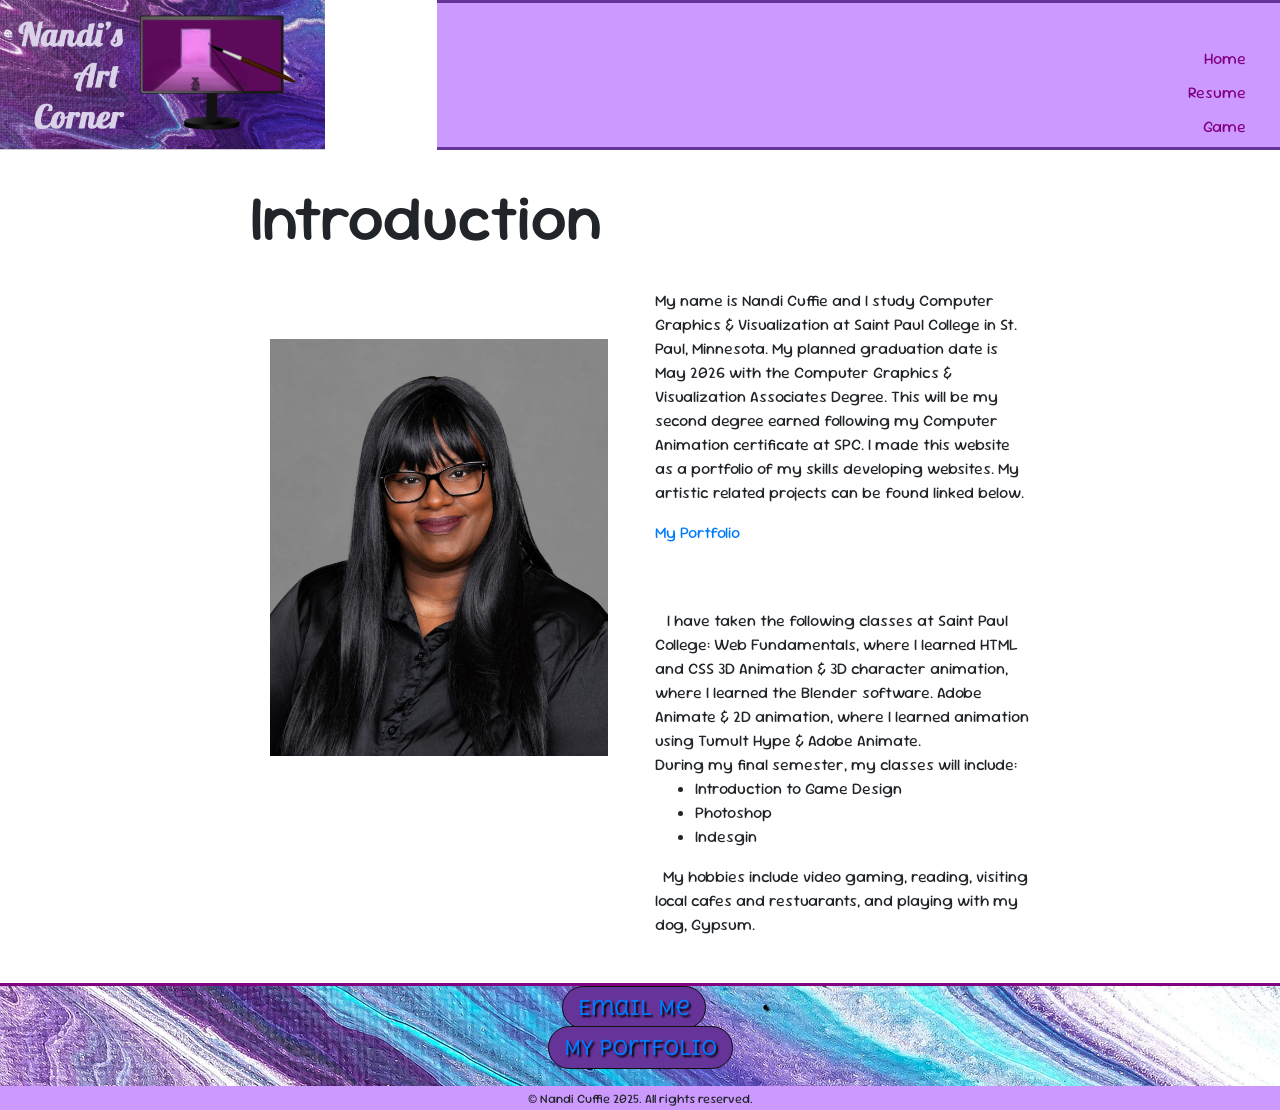
<file: index.html>
<!DOCTYPE html>
<html lang="en">
<head>
	<meta charset="utf-8">
	<meta name="viewport" content="width=device-width, initial-scale=1, minimum-scale=1" />
	<meta name="description" content="This is my display of skills gained while in HTML web development class while at Saint Paul College.">
	<title>Nandi Cuffie:: HTML Portfolio</title>
	<link rel="stylesheet" href="https://cdnjs.cloudflare.com/ajax/libs/font-awesome/4.7.0/css/font-awesome.min.css">
<link rel="stylesheet" href="https://cdn.jsdelivr.net/npm/bootstrap@4.6.1/dist/css/bootstrap.min.css">

	<link rel="stylesheet" href="style.css">
</head>
<body>
	
	

	<div class="row">
		<div class="col-sm-4">
			  <img class="logo-image" src="images/logo.png" alt="Title: Nandi's Art Corner with logo of computer and a paintbrush"></img>
		 </div>
	
	
		<div class="col-sm-8">
			 <nav>
				<ul>
					<li><a href="index.html">Home</a></li>
					<li><a href="resume.html">Resume</a></li>
					<li><a href="game.html">Game</a></li>
				</ul>
			</nav>
		 </div>
	</div>



<!--This is the main section-->
	
	<main>
		<h1>Introduction</h1>
			<br>
				<div class="row">
				 <div class="col-sm-6">
			            <p><img src="images/headshot.jpg" height="321" width="397" alt="headshot photo of Nandi Cuffie" class="home-headshot-photo"></p>
			     </div>
	 			<div class="col-sm-6">
			            <p>My name is Nandi Cuffie and I study Computer Graphics & Visualization at Saint Paul College in St. Paul, Minnesota. My planned graduation date is May 2026 with the Computer Graphics & Visualization Associates Degree. This will be my second degree earned following my Computer Animation certificate at SPC. I made this website as a portfolio of my skills developing websites. My artistic related projects can be found linked below.
					<p><a href="https://www.nandisartcorner.com" target="_blank">My Portfolio</a></p>
			</br> 


			<br>&nbsp;&nbsp;
				I have taken the following classes at Saint Paul College:
			Web Fundamentals, where I learned HTML and CSS
			3D Animation & 3D character animation, where I learned the Blender software.
			Adobe Animate & 2D animation, where I learned animation using Tumult Hype & Adobe Animate.
			</br>

			During my final semester, my classes will include:
				<ul>
					<li>Introduction to Game Design</li>
					<li>Photoshop</li>
					<li>Indesgin </li>
				</ul>

			 &nbsp;&nbsp;My hobbies include video gaming, reading, visiting local cafes and restuarants, and playing with my dog, Gypsum. 
				</p>
			    </div>
			</div>
			

				

		
		
	</main>
<!--End of Main-->

<!--Bottom of webpage-->
	<footer>
		<div class="resume-foot">
			<h1>
				<p><a href="mailto:nandisartcorner@outlook.com" class="my-button">Email Me</a> &bull;
				<p><a href="https://www.nandisartcorner.com" class="my-button" target="_blank">My Portfolio</a></p>
			</h1>
		</div>
		<small>&copy; Nandi Cuffie 2025. All rights reserved. </small>
	</footer>
	<!--jQuery, Popper, and Bootstrap Javascript files-->
<script src="https://cdn.jsdelivr.net/npm/jquery@3.6.0/dist/jquery.slim.min.js"></script>
<script src="https://cdn.jsdelivr.net/npm/popper.js@1.16.1/dist/umd/popper.min.js"></script>
<script src="https://cdn.jsdelivr.net/npm/bootstrap@4.6.1/dist/js/bootstrap.bundle.min.js"></script>

</body>
</html>
</file>
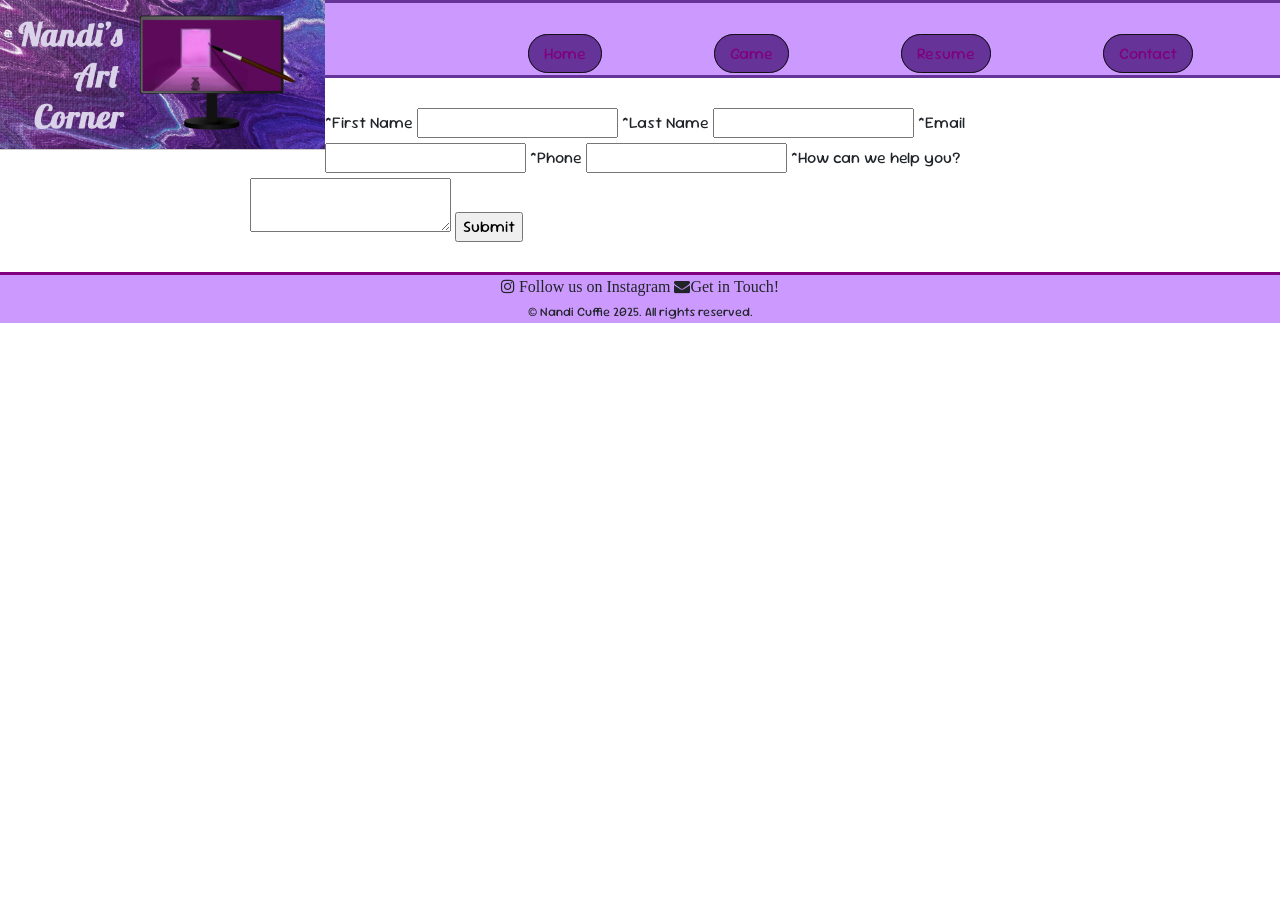
<file: contact.html>
<!DOCTYPE html>
<html lang="en">
<head>
	<meta charset="utf-8">
	<meta name="viewport" content="width=device-width, initial-scale=1, minimum-scale=1" />
	<meta name="description" content="This is my display of skills to create contact forms while in HTML web development class while at Saint Paul College.">
	<title>Nandi Cuffie:: HTML Portfolio Contact Page</title>
	<link rel="stylesheet" href="https://cdnjs.cloudflare.com/ajax/libs/font-awesome/4.7.0/css/font-awesome.min.css">
<link rel="stylesheet" href="https://cdn.jsdelivr.net/npm/bootstrap@4.6.1/dist/css/bootstrap.min.css">

	<link rel="stylesheet" href="style.css">
</head>

<header>
	<img src="images/logo.png" alt="Title: Nandi's Art Corner with logo of computer and a paintbrush" height="1058" width="488" class="logo-image">
</header>


<body>
	
	<nav>
		<ul>
			<a href="index.html" class="my-button">Home</a>&nbsp;&nbsp;
			<a href="game.html" class="my-button">Game</a>&nbsp;&nbsp;
			<a href="resume.html" class="my-button">Resume</a>&nbsp;&nbsp;
			<a href="contact.html" class="my-button">Contact</a>&nbsp;&nbsp;
		</ul>
	</nav>
	

<!--This is the main section-->
	
	<main>
		
		 
		<form 
 			 action="https://webdevstudents.com/portfolio/submit-form.php"
 			 method="post"
  
			 label for="first_name">*First Name</label>
			 <input type="text" name="first_name" id="first_name" required>

			 <label for="last_name">*Last Name</label>
			 <input type="text" name="last_name" id="last_name" required>

			<label for="email">*Email</label>
			<input type="email" name="email" id="email" required>

			<label for="phone">*Phone</label>
			<input type="phone" name="phone" id="phone" required>

			<label for="comments">*How can we help you?</label> 
			<textarea id="comments" name="comments" required></textarea>

			<input type="submit">

		</form>
	</main>
<!--End of Main-->

<!--Bottom of webpage-->
	<footer>
			<i class="fa fa-instagram" aria-hidden="true"> Follow us on Instagram</i>

			<i class="fa fa-envelope" aria-hidden="true">Get in Touch!</i><br>


		<small>&copy; Nandi Cuffie 2025. All rights reserved. </small>
	</footer>
	<!--jQuery, Popper, and Bootstrap Javascript files-->
<script src="https://cdn.jsdelivr.net/npm/jquery@3.6.0/dist/jquery.slim.min.js"></script>
<script src="https://cdn.jsdelivr.net/npm/popper.js@1.16.1/dist/umd/popper.min.js"></script>
<script src="https://cdn.jsdelivr.net/npm/bootstrap@4.6.1/dist/js/bootstrap.bundle.min.js"></script>

</body>
</html>
</file>
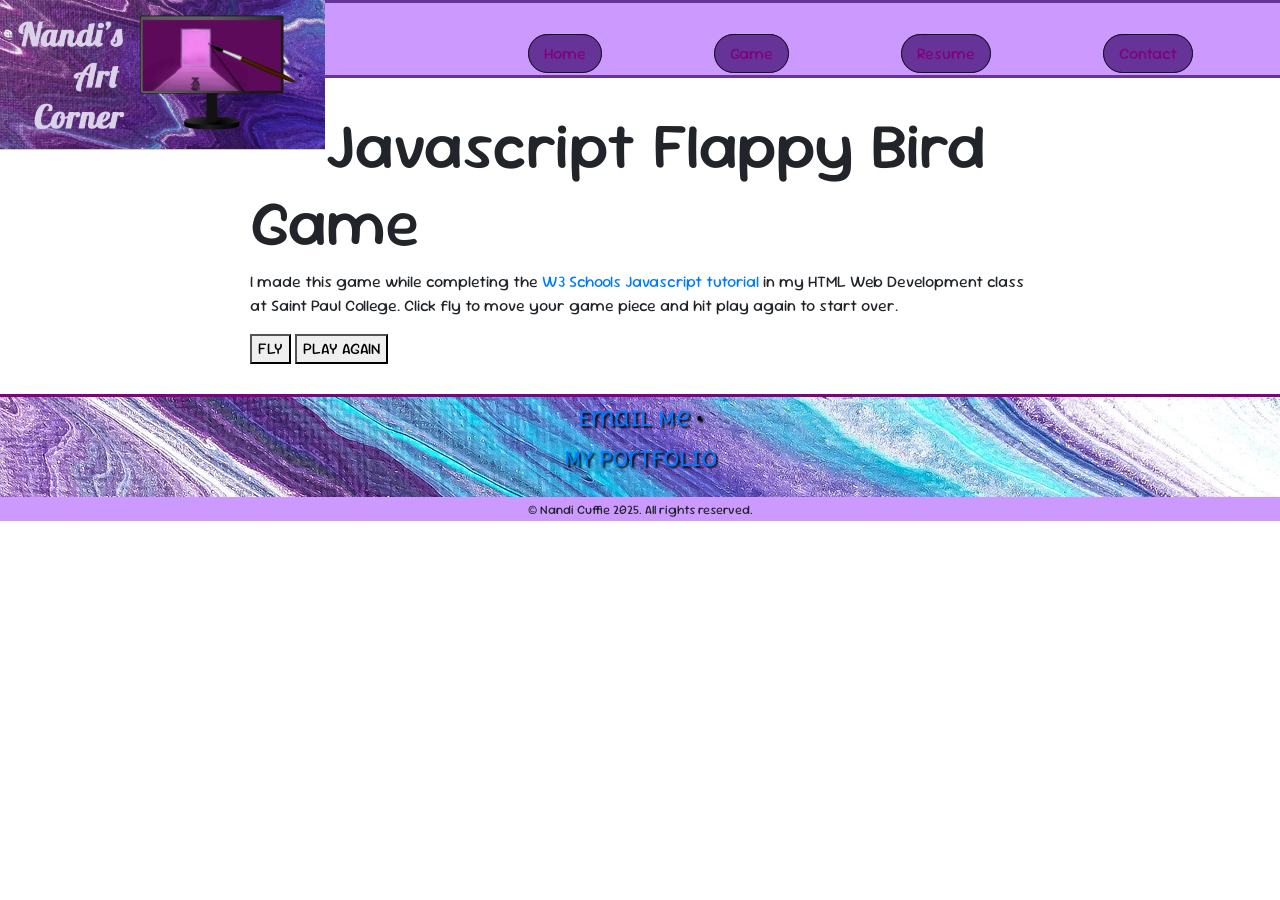
<file: game.html>
<!DOCTYPE html>
<html lang="en">
<head>
  <meta charset="utf-8">
  <meta name="viewport" content="width=device-width, initial-scale=1, minimum-scale=1" />
  <meta name="description" content="This is my display of javascript skills gained while in HTML web development class while at Saint Paul College.">
  <title>Nandi Cuffie:: Javascript Game</title>
  <link rel="stylesheet" href="https://cdnjs.cloudflare.com/ajax/libs/font-awesome/4.7.0/css/font-awesome.min.css">
<link rel="stylesheet" href="https://cdn.jsdelivr.net/npm/bootstrap@4.6.1/dist/css/bootstrap.min.css">

  <link rel="stylesheet" href="style.css">
</head>

<header>
  <img src="images/logo.png" alt="Title: Nandi's Art Corner with logo of computer and a paintbrush" height="1058" width="488" class="logo-image">
</header>


<body>
  
  <nav>
    <ul>
      <a href="index.html" class="my-button">Home</a>&nbsp;&nbsp;
      <a href="game.html" class="my-button">Game</a>&nbsp;&nbsp;
      <a href="resume.html" class="my-button">Resume</a>&nbsp;&nbsp;
      <a href="contact.html" class="my-button">Contact</a>&nbsp;&nbsp;
    </ul>
  </nav>
  
 <style>
      canvas {
      border: 1px solid #d3d3d3;
      background-color: #f1f1f1;
      margin: 0;
      display: block;
      }
  </style>
</head>


<!--Start Game code. -->
<body onload="startGame()">


   <!-- This code will go into the <main> section. This div holds the game and game button -->

   <main>

            <h1>Javascript Flappy Bird Game</h1>
              <p>I made this game while completing the <a href="https://www.w3schools.com/graphics/game_intro.asp">W3 Schools Javascript tutorial</a> in my HTML Web Development class at Saint Paul College. Click fly to move your game piece and hit play again to start over. </p>

             <div id="game" ></div>
             <div class="game-controls">
                <button class="myButton" onmousedown="accelerate(-0.2)" onmouseup="accelerate(0.05)">FLY</button>
                <a href=""><button class="myButton">PLAY AGAIN</button></a>
             </div>
            

<!-- This is the JavaScript for the game it goes into the <main> section underneath the code above-->
       <script>
          var myGamePiece;
          var myBackground;
          var myObstacles = [];
          var myScore;

          /* Add variables for the height and width */
var canvasWidth = 640;
var canvasHeight = 360;
/*Test to see if I have a screen less than 768 pixels and if so, change the canvas size */
if (window.innerWidth < 768){
  canvasWidth = 300;
  canvasHeight= 300;
}

<!--There are two versions of controls...one for desktop that uses a mouse and one for mobile devices The desktop has the desktop class and the mobile has the mobile class-->
<div class="game-controls desktop">
  <button class="myButton" onmousedown="accelerate(-0.2)" onmouseup="accelerate(0.05)">FLAP WINGS</button>
  <a href="" ><button class="myButton">PLAY AGAIN</button></a>
</div>
          
<div class="game-controls mobile">
  <button class="myButton" ontouchstart="accelerate(-0.2)" ontouchend="accelerate(0.05)">FLAP WINGS</button>
  <a href="" ><button class="myButton">PLAY AGAIN</button></a>
</div>

          
          function startGame() {
              myGamePiece = new component(30, 30, "rebeccapurple", 10, 120);
              myGamePiece.gravity = 0.05;
              myScore = new component("30px", "Consolas", "purple", 420, 40, "text");
              myBackground = new component(640, 360, "forest.jpg", 0, 0, "image");
              myGameArea.start();
          }
          
          var myGameArea = {
              canvas : document.createElement("canvas"),
              start : function() {
                  this.canvas.width = 640;
                  this.canvas.height = 360;
                  this.context = this.canvas.getContext("2d");
                  var myGame = document.getElementById("game");
                  myGame.insertBefore(this.canvas, myGame.childNodes[0]);        
                  this.frameNo = 0;
                  this.interval = setInterval(updateGameArea, 20);
               },
              clear : function() {
                  this.context.clearRect(0, 0, this.canvas.width, this.canvas.height);
              }
          }
          
          function component(width, height, color, x, y, type) {
              this.type = type;
              if (type=="image" || type == "background") {
                this.image = new Image();
                this.image.src = color;
              }
              this.score = 0;
              this.width = width;
              this.height = height;
              this.speedX = 0;
              this.speedY = 0;    
              this.x = x;
              this.y = y;
              this.gravity = 0;
              this.gravitySpeed = 0;
              this.update = function() {
                  ctx = myGameArea.context;
                  if (this.type == "text") {
                      ctx.font = this.width + " " + this.height;
                      ctx.fillStyle = color;
                      ctx.fillText(this.text, this.x, this.y);
                  } else {
                      ctx.fillStyle = color;
                      ctx.fillRect(this.x, this.y, this.width, this.height);
                  }
              }
              this.newPos = function() {
                  this.gravitySpeed += this.gravity;
                  this.x += this.speedX;
                  this.y += this.speedY + this.gravitySpeed;
                  this.hitBottom();
              }
              this.hitBottom = function() {
                  var rockbottom = myGameArea.canvas.height - this.height;
                  if (this.y > rockbottom) {
                      this.y = rockbottom;
                      this.gravitySpeed = 0;
                  }
               }
              this.crashWith = function(otherobj) {
                  var myleft = this.x;
                  var myright = this.x + (this.width);
                  var mytop = this.y;
                  var mybottom = this.y + (this.height);
                  var otherleft = otherobj.x;
                  var otherright = otherobj.x + (otherobj.width);
                  var othertop = otherobj.y;
                  var otherbottom = otherobj.y + (otherobj.height);
                  var crash = true;
                  if ((mybottom < othertop) || (mytop > otherbottom) || (myright < otherleft) || (myleft > otherright)) {
                      crash = false;
                  }
                  return crash;
              }
          }
          
          function updateGameArea() {
              var x, height, gap, minHeight, maxHeight, minGap, maxGap;
              for (i = 0; i < myObstacles.length; i += 1) {
                  if (myGamePiece.crashWith(myObstacles[i])) {
                      return;
                  } 
              }
              myGameArea.clear();
              myBackground.speedX = -1;
              myGameArea.frameNo += 1;
              if (myGameArea.frameNo == 1 || everyinterval(150)) {
                  x = myGameArea.canvas.width;
                  minHeight = 20;
                  maxHeight = 200;
                  height = Math.floor(Math.random()*(maxHeight-minHeight+1)+minHeight);
                  minGap = 50;
                  maxGap = 200;
                  gap = Math.floor(Math.random()*(maxGap-minGap+1)+minGap);
                  myObstacles.push(new component(20, height, "#333333", x, 0));
                  myObstacles.push(new component(20, x - height - gap, "#333333", x, height + gap));
              }
              for (i = 0; i < myObstacles.length; i += 1) {
                  myObstacles[i].x += -1;
                  myObstacles[i].update();
              }
              myScore.text="SCORE: " + myGameArea.frameNo;
              myScore.update();
              myBackground.newPos();
              myBackground.update();
              myGamePiece.newPos();
              myGamePiece.update();
          }
          
          function everyinterval(n) {
              if ((myGameArea.frameNo / n) % 1 == 0) {return true;}
              return false;
          }
          
          function accelerate(n) {
              myGamePiece.gravity = n;
          }

       </script>

 </main>

      <footer>
      <div class="resume-foot">
      <h1>
        <p><a href="mailto:nandisartcorner@outlook.com">Email Me</a> &bull;
        <p><a href="https://www.nandisartcorner.com" target="_blank">My Portfolio</a></p>
      </h1>
    </div>

            <small>&copy; Nandi Cuffie 2025. All rights reserved. </small>
      </footer>
      <!--jQuery, Popper, and Bootstrap Javascript files-->
<script src="https://cdn.jsdelivr.net/npm/jquery@3.6.0/dist/jquery.slim.min.js"></script>
<script src="https://cdn.jsdelivr.net/npm/popper.js@1.16.1/dist/umd/popper.min.js"></script>
<script src="https://cdn.jsdelivr.net/npm/bootstrap@4.6.1/dist/js/bootstrap.bundle.min.js"></script>

</body>
</html>
</file>
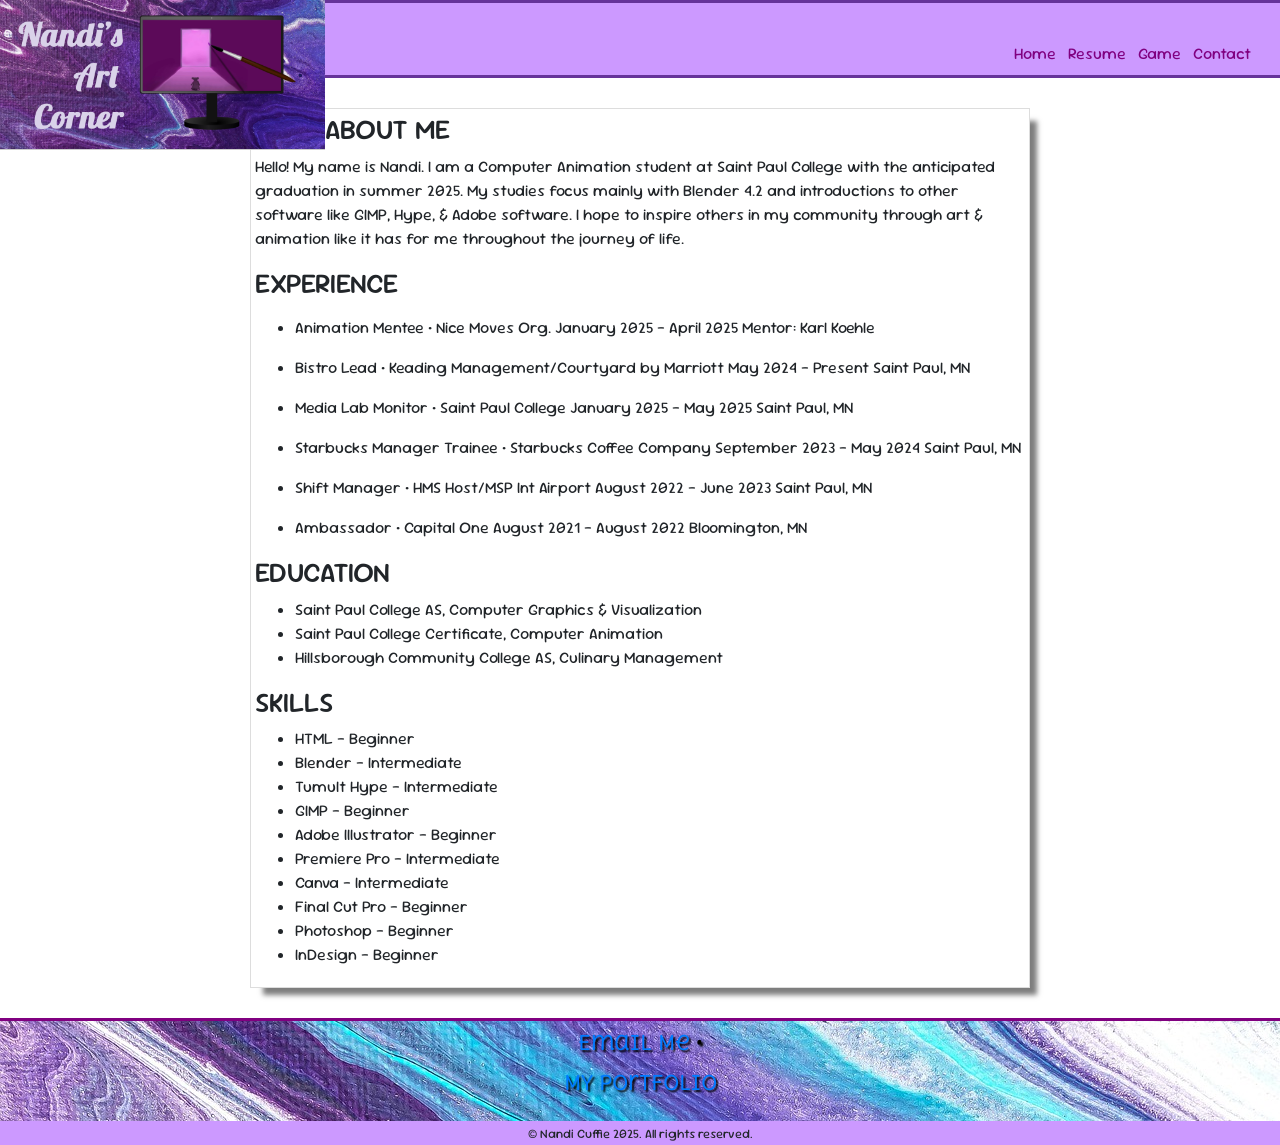
<file: resume.html>
<!DOCTYPE html>
<html lang="en">
<head>
	<meta charset="utf-8">
	<meta name="viewport" content="width=device-width, initial-scale=1, minimum-scale=1" />
	<meta name="description" content="This is the resume page of Nandi Cuffie, a Saint Paul College student, taking HTML Web Development.">
	<title>Nandi Cuffie Portfolio : Resume</title>
	<link rel="stylesheet" href="https://cdnjs.cloudflare.com/ajax/libs/font-awesome/4.7.0/css/font-awesome.min.css">
<link rel="stylesheet" href="https://cdn.jsdelivr.net/npm/bootstrap@4.6.1/dist/css/bootstrap.min.css">

	<link rel="stylesheet" href="style.css">
</head>

<header>
		<img class="logo-image" src="images/logo.png" alt="Title: Nandi's Art Corner with logo of computer and a paintbrush"></img>
	</header>

<body>
	<nav>
			<ul>
				<a href="index.html">Home</a>&nbsp;&nbsp;
				<a href="resume.html">Resume</a>&nbsp;&nbsp;
				<a href="game.html">Game</a>&nbsp;&nbsp;
				<a href="contact.html">Contact</a>
			</ul>
		</nav>


<main>
	<div class="resume">
		<h3>ABOUT ME</h3>
			<p>Hello! My name is Nandi. I am a Computer Animation student at Saint Paul College with the anticipated graduation in summer 2025. My studies focus mainly with Blender 4.2 and introductions to other software like GIMP, Hype, & Adobe software. I hope to inspire others in my community through art & animation like it has for me throughout the journey of life.
			</p>



	<p><h3>EXPERIENCE</h3></p>
		<ul>
			<p><li>Animation Mentee • Nice Moves Org.
			January 2025 - April 2025
			Mentor: Karl Koehle</p></li>
			<p><li>Bistro Lead • Keading Management/Courtyard by Marriott
			May 2024 - Present
			Saint Paul, MN<p></li>
			<p><li>Media Lab Monitor • Saint Paul College
			January 2025 - May 2025
			Saint Paul, MN<p/></li>
			<p><li>Starbucks Manager Trainee • Starbucks Coffee Company
			September 2023 – May 2024
			Saint Paul, MN</p></li>
			<p><li>Shift Manager • HMS Host/MSP Int Airport
			August 2022 – June 2023
			Saint Paul, MN</p></li>
			<p><li>Ambassador • Capital One
			August 2021 – August 2022
			Bloomington, MN</p></li>
		</ul>


	<h3>EDUCATION</h3>
		<ul>
			<li>Saint Paul College
			AS, Computer Graphics & Visualization</li>
			<li>Saint Paul College
			Certificate, Computer Animation</li>
			<li>Hillsborough Community College
			AS, Culinary Management</li>
		</ul>

	<h3>SKILLS</h3>
		<ul>
			<li>HTML - Beginner</li>
			<li>Blender - Intermediate</li>
			<li>Tumult Hype - Intermediate</li>
			<li>GIMP - Beginner</li>
			<li>Adobe Illustrator - Beginner</li>
			<li>Premiere Pro – Intermediate</li>
			<li>Canva – Intermediate</li>
			<li>Final Cut Pro – Beginner</li>
			<li>Photoshop – Beginner</li>
			<li>InDesign – Beginner</li>
		</ul>
	</div>
</main>

		
		

	<footer>
		<div class="resume-foot">
			<h1>
				<p><a href="mailto:nandisartcorner@outlook.com">Email Me</a> &bull;
				<p><a href="https://www.nandisartcorner.com" target="_blank">My Portfolio</a></p>
			</h1>
		</div>

		<small>&copy; Nandi Cuffie 2025. All rights reserved. </small>
	</footer>
 <!--jQuery, Popper, and Bootstrap Javascript files-->
<script src="https://cdn.jsdelivr.net/npm/jquery@3.6.0/dist/jquery.slim.min.js"></script>
<script src="https://cdn.jsdelivr.net/npm/popper.js@1.16.1/dist/umd/popper.min.js"></script>
<script src="https://cdn.jsdelivr.net/npm/bootstrap@4.6.1/dist/js/bootstrap.bundle.min.js"></script>

</body>
</html>
</file>
<file: style.css>
@import 
url('https://fonts.googleapis.com/css2?family=Sour+Gummy:ital,wght@0,100..900;1,100..900&display=swap');


@import 
url('https://fonts.googleapis.com/css2?family=Delius+Unicase:wght@400;700&family=Sour+Gummy:ital,wght@0,100..900;1,100..900&display=swap');
body{
	font-family: "Sour Gummy" , sans-serif;
	background-color: lightpurple;
	margin: 0;
}
/*Home Hero Banner CSS*/

.logo-image{
	display: block;
	margin-left: auto;
	height: auto;
	max-width: 325px;
	float: left;
}

.home-hero h1{
	font-family: 'Delius Unicase', cursive;
	color: black;
	font-size: 60px;
	text-shadow: 2px 2px 2px black;
	text-align: center;
	padding: 50px 0;
	margin: 0;
}

/* Home Headshot CSS*/
.home-headshot-photo{
	
	max-width: 90%;
	height: auto;
	margin: 50px 0 10px 20px;
}


/* Website links except the nav */
a:link{
	color: #purple;
}
a:visited{
	color: #purple;
}
a:hover{
	color: deeppink;
}
a:active{
	color: rebeccapurple;
}
header{
	text-align: center;
}

/*Navigation*/
nav{
	background-color: #cc99ff;
	border-top: 3px solid rebeccapurple;
	border-bottom: 3px solid rebeccapurple;
	padding: 5px;
	max-width: auto;
	max-height: 150px;
}
nav ul{
	list-style-type: none;
	text-align: right;
	padding-top: 30px;
	padding-right: 20px;
	margin: 4px;
}
nav li{
	display: auto;
	padding: 5px;
}
nav a{
	text-decoration: none;
}
nav a:link{
	color: purple;
}
nav a:hover{
	color: deeppink;
}
nav a:visited{
	color: purple;
}
nav a:active{
	color: darkblue;
}

/*Main */
main{
	max-width: 800px;
	margin: 20px auto;
	padding: 10px;
}
/*Footer*/
footer{
	border-top: purple 3px solid;
	text-align: center;
	background-color:#cc99ff ;

}
.my-button:link{
background-color: rebeccapurple;
color: lightpurple;
border-radius: 50px;
border: 1px solid #111111;
padding: 8px 15px;
margin: 50px;
}

.my-button:hover{
	background-color: lightpurple;
	text-decoration: none;
}
/*css without a media query--applies to all sizes unless overridden*/
 h1{
 	font-size: 4em;
 }

  /*Css for tablets*/
@media only screen and (max-width: 1024px) {
	h1{
		font-size: 2em;
	}
}

/*css for smartphones*/
@media only screen and (max-width: 768px) {
	h1{
		font-size: 2em;
	}
}

/*Resume CSS*/

.resume{
	border: 1px solid #dddddd;
	padding: 4px;
	box-shadow: 10px 10px 5px -3px rgba(0,0,0,0.51);

}
.resume-foot{
	background-image: url(images/background.jpg);
	background-size: cover;
	color: white;}

.resume-foot h1{
	font-family: 'Delius Unicase', cursive;
	color: black;
	font-size: 20px;
	text-shadow: 2px 2px 2px black;
	text-align: center;
	padding: 10px 0;
	margin: 0;

}
/*Game CSS*/


.game-background{
	background-image: url(images/forest.jpg);
	background-size: cover;
}
</file>
